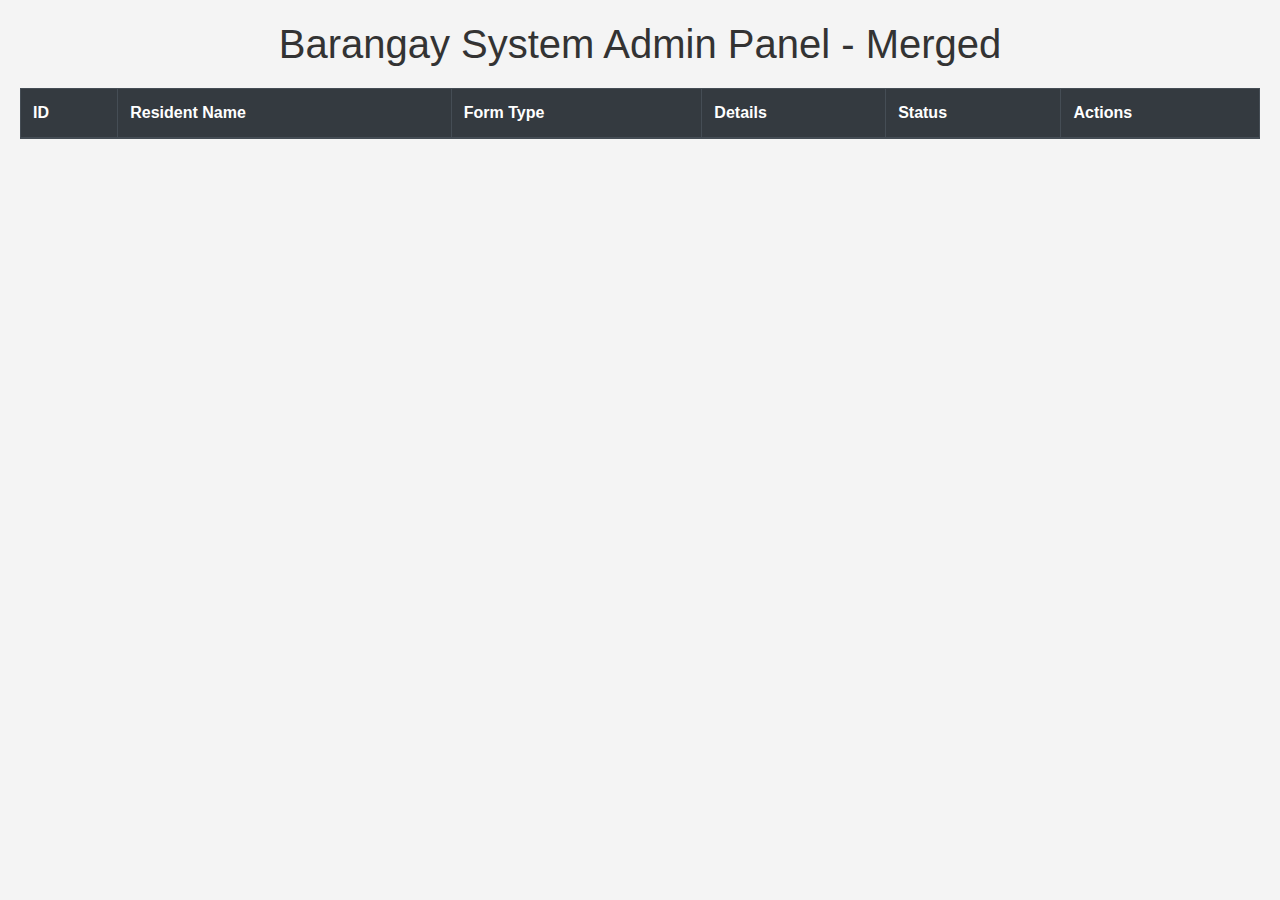
<file: Admin/index.html>
<!DOCTYPE html>
<html lang="en">
<head>
  <meta charset="UTF-8" />
  <meta name="viewport" content="width=device-width, initial-scale=1" />
  <title>Barangay System Admin Panel - Merged</title>
  <link rel="stylesheet" href="https://cdnjs.cloudflare.com/ajax/libs/twitter-bootstrap/4.3.1/css/bootstrap.min.css" />
  <link rel="stylesheet" href="https://cdnjs.cloudflare.com/ajax/libs/font-awesome/6.4.0/css/all.min.css" />
  <style>
    body {
      font-family: Arial, sans-serif;
      margin: 20px;
      background-color: #f4f4f4;
    }
    h1 {
      text-align: center;
      color: #333;
      margin-bottom: 20px;
    }
    table {
      width: 100%;
      border-collapse: collapse;
      background-color: #fff;
    }
    th, td {
      padding: 12px;
      border: 1px solid #ddd;
      text-align: left;
      vertical-align: middle;
    }
    th {
      background-color: #007bff;
      color: white;
    }
    tr:nth-child(even) {
      background-color: #f9f9f9;
    }
    button {
      margin-right: 5px;
      padding: 6px 12px;
      border: none;
      border-radius: 4px;
      cursor: pointer;
      color: white;
      font-size: 14px;
    }
    .view-btn {
      background-color: #007bff;
    }
    .approve-btn {
      background-color: #28a745;
    }
    .reject-btn {
      background-color: #dc3545;
    }
    .remove-btn {
      background-color: #6c757d;
    }
    .status-approved {
      color: green;
      font-weight: bold;
    }
    .status-rejected {
      color: red;
      font-weight: bold;
    }
    .status-pending {
      color: orange;
      font-weight: bold;
    }
    #editForm {
      display: none;
      background-color: #fff;
      padding: 20px;
      margin-top: 20px;
      border: 1px solid #ddd;
      border-radius: 5px;
    }
    #editForm label {
      display: block;
      margin-bottom: 8px;
      font-weight: bold;
    }
    #editForm input, #editForm textarea, #editForm select {
      width: 100%;
      padding: 8px;
      margin-bottom: 12px;
      border: 1px solid #ccc;
      border-radius: 4px;
    }
    #editForm button {
      background-color: #007bff;
      color: white;
      padding: 10px 15px;
      border: none;
      border-radius: 4px;
      cursor: pointer;
    }
    #editForm button.cancel-btn {
      background-color: #6c757d;
      margin-left: 10px;
    }
    /* Modal styles */
    #viewModal {
      display: none;
      position: fixed;
      z-index: 1050;
      left: 0;
      top: 0;
      width: 100%;
      height: 100%;
      overflow: auto;
      background-color: rgba(0,0,0,0.5);
    }
    #viewModalContent {
      background-color: #fff;
      margin: 5% auto;
      padding: 20px;
      border-radius: 5px;
      width: 90%;
      max-width: 900px;
      max-height: 80vh;
      overflow-y: auto;
      box-shadow: 0 5px 15px rgba(0,0,0,0.3);
      position: relative;
    }
    #viewModalContent h2 {
      margin-top: 0;
      text-align: center;
      margin-bottom: 20px;
    }
    #viewModalContent label {
      font-weight: bold;
      display: block;
      margin-top: 10px;
    }
    #viewModalContent input[readonly], #viewModalContent textarea[readonly] {
      background-color: #e9ecef;
      border: 1px solid #ced4da;
      padding: 8px;
      width: 100%;
      border-radius: 4px;
      resize: none;
    }
    #viewModalContent button.close-btn {
      background-color: #6c757d;
      color: white;
      border: none;
      padding: 8px 12px;
      border-radius: 4px;
      cursor: pointer;
      margin-top: 15px;
      position: absolute;
      right: 20px;
      top: 20px;
    }
  </style>
</head>
<body>
  <h1>Barangay System Admin Panel - Merged</h1>

  <table id="formsTable" class="table table-striped table-bordered">
    <thead class="thead-dark">
      <tr>
        <th>ID</th>
        <th>Resident Name</th>
        <th>Form Type</th>
        <th>Details</th>
        <th>Status</th>
        <th>Actions</th>
      </tr>
    </thead>
    <tbody>
      <!-- Form entries will be populated here -->
    </tbody>
  </table>

  <div id="editForm">
    <h2>Edit Form</h2>
    <form id="formEdit">
      <input type="hidden" id="formId" />
      <label for="residentName">Resident Name</label>
      <input type="text" id="residentName" required />
      <label for="formType">Form Type</label>
      <select id="formType" required>
        <option value="Clearance">Clearance</option>
        <option value="Permit">Permit</option>
        <option value="Complaint">Complaint</option>
        <option value="Other">Other</option>
      </select>
      <label for="details">Details</label>
      <textarea id="details" rows="4" required></textarea>
      <label for="status">Status</label>
      <select id="status" required>
        <option value="Pending">Pending</option>
        <option value="Approved">Approved</option>
        <option value="Rejected">Rejected</option>
      </select>
      <button type="submit">Save</button>
      <button type="button" class="cancel-btn" id="cancelEdit">Cancel</button>
    </form>
  </div>

  <!-- Modal for viewing form details -->
  <div id="viewModal">
    <div id="viewModalContent">
      <button class="close-btn" id="closeViewModal">Close</button>
      <h2>Form Details</h2>
      <div id="formDetailsContainer">
        <!-- Form details will be displayed here -->
      </div>
    </div>
  </div>

  <script>
    const apiUrl = 'api.php';

    const formsTableBody = document.querySelector("#formsTable tbody");
    const editFormDiv = document.getElementById("editForm");
    const formEdit = document.getElementById("formEdit");
    const formIdInput = document.getElementById("formId");
    const residentNameInput = document.getElementById("residentName");
    const formTypeInput = document.getElementById("formType");
    const detailsInput = document.getElementById("details");
    const statusInput = document.getElementById("status");
    const cancelEditBtn = document.getElementById("cancelEdit");

    const viewModal = document.getElementById("viewModal");
    const formDetailsContainer = document.getElementById("formDetailsContainer");
    const closeViewModalBtn = document.getElementById("closeViewModal");

    let forms = [];

    async function fetchForms() {
      try {
        const response = await fetch(apiUrl);
        if (!response.ok) throw new Error('Failed to fetch forms');
        forms = await response.json();
        renderForms();
      } catch (error) {
        alert('Error fetching forms: ' + error.message);
      }
    }

    function renderForms() {
      formsTableBody.innerHTML = "";
      forms.forEach(form => {
        const tr = document.createElement("tr");

        const statusClass = form.status === "Approved" ? "status-approved" :
                            form.status === "Rejected" ? "status-rejected" : "status-pending";

        tr.innerHTML = `
          <td>${form.id}</td>
          <td>${form.resident_name || form.first_name || ''}</td>
          <td>${form.form_type}</td>
          <td>${form.details || ''}</td>
          <td class="${statusClass}">${form.status}</td>
          <td>
            <button class="view-btn" onclick="viewFormDetails(${form.id}, '${form.form_type.toLowerCase()}')">View</button>
            <button class="approve-btn" onclick="updateStatus(${form.id}, '${form.form_type.toLowerCase()}', 'Approved')">Approve</button>
            <button class="reject-btn" onclick="updateStatus(${form.id}, '${form.form_type.toLowerCase()}', 'Rejected')">Reject</button>
            <button class="remove-btn" onclick="removeForm(${form.id}, '${form.form_type.toLowerCase()}')">Remove</button>
          </td>
        `;
        formsTableBody.appendChild(tr);
      });
    }

    // View form details in modal with detailed layout per form type
    async function viewFormDetails(id, formType) {
      try {
        const response = await fetch(`${apiUrl}/${id}?form_type=${formType}`);
        if (!response.ok) throw new Error('Failed to fetch form data');
        const formData = await response.json();

        let htmlContent = '';

        if (formType === 'clearance') {
          htmlContent = `
            <form id="viewClearanceForm" class="needs-validation" novalidate>
              <div class="form-row">
                <div class="form-group col-md-4">
                  <label>First Name</label>
                  <input type="text" class="form-control" value="${formData.first_name || ''}" readonly>
                </div>
                <div class="form-group col-md-4">
                  <label>Middle Name</label>
                  <input type="text" class="form-control" value="${formData.middle_name || ''}" readonly>
                </div>
                <div class="form-group col-md-4">
                  <label>Last Name</label>
                  <input type="text" class="form-control" value="${formData.last_name || ''}" readonly>
                </div>
                <div class="form-group col-md-12">
                  <label>Complete Address</label>
                  <input type="text" class="form-control" value="${formData.address || ''}" readonly>
                </div>
                <div class="form-group col-md-4">
                  <label>Birth Date</label>
                  <input type="date" class="form-control" value="${formData.birth_date || ''}" readonly>
                </div>
                <div class="form-group col-md-4">
                  <label>Age</label>
                  <input type="number" class="form-control" value="${formData.age || ''}" readonly>
                </div>
                <div class="form-group col-md-4">
                  <label>Civil Status</label>
                  <input type="text" class="form-control" value="${formData.civil_status || ''}" readonly>
                </div>
                <div class="form-group col-md-4">
                  <label>Mobile Number</label>
                  <input type="tel" class="form-control" value="${formData.mobile_number || ''}" readonly>
                </div>
                <div class="form-group col-md-4">
                  <label>Years of Stay</label>
                  <input type="number" class="form-control" value="${formData.years_of_stay || ''}" readonly>
                </div>
                <div class="form-group col-md-4">
                  <label>Purpose</label>
                  <input type="text" class="form-control" value="${formData.purpose || ''}" readonly>
                </div>
                <div class="form-group col-md-4">
                  <label>Name of Student / Patient</label>
                  <input type="text" class="form-control" value="${formData.student_patient_name || ''}" readonly>
                </div>
                <div class="form-group col-md-4">
                  <label>Address</label>
                  <input type="text" class="form-control" value="${formData.student_patient_address || ''}" readonly>
                </div>
                <div class="form-group col-md-4">
                  <label>Relationship</label>
                  <input type="text" class="form-control" value="${formData.relationship || ''}" readonly>
                </div>
                <div class="form-group col-md-6">
                  <label>Email</label>
                  <input type="email" class="form-control" value="${formData.email || ''}" readonly>
                </div>
                <div class="form-group col-md-6">
                  <label>Shipping Method</label>
                  <input type="text" class="form-control" value="${formData.shipping_method || ''}" readonly>
                </div>
              </div>
            </form>
          `;
        } else {
          // Default display for other form types
          for (const [key, value] of Object.entries(formData)) {
            if (key === 'id') continue; // skip id field
            const label = key.replace(/_/g, ' ').replace(/\b\w/g, c => c.toUpperCase());
            htmlContent += `<label>${label}</label><p>${value || ''}</p>`;
          }
        }

        formDetailsContainer.innerHTML = htmlContent;
        viewModal.style.display = "block";
      } catch (error) {
        alert('Error loading form data: ' + error.message);
      }
    }

    // Close the view modal
    closeViewModalBtn.addEventListener("click", () => {
      viewModal.style.display = "none";
      formDetailsContainer.innerHTML = "";
    });

    // Close modal when clicking outside the modal content
    viewModal.addEventListener("click", (event) => {
      if (event.target === viewModal) {
        viewModal.style.display = "none";
        formDetailsContainer.innerHTML = "";
      }
    });

    // Edit form functionality
    function editForm(id) {
      const form = forms.find(f => f.id === id);
      if (!form) return;
      formIdInput.value = form.id;
      residentNameInput.value = form.resident_name || form.first_name || '';
      formTypeInput.value = form.form_type;
      detailsInput.value = form.details || '';
      statusInput.value = form.status || 'Pending';
      editFormDiv.style.display = "block";
      window.scrollTo(0, document.body.scrollHeight);
    }

    formEdit.addEventListener("submit", async function(e) {
      e.preventDefault();
      const id = parseInt(formIdInput.value);
      const updatedForm = {
        resident_name: residentNameInput.value.trim(),
        form_type: formTypeInput.value,
        details: detailsInput.value.trim(),
        status: statusInput.value
      };
      try {
        const response = await fetch(`${apiUrl}/${id}`, {
          method: 'PUT',
          headers: { 'Content-Type': 'application/json' },
          body: JSON.stringify(updatedForm)
        });
        if (!response.ok) throw new Error('Failed to update form');
        const result = await response.json();
        if (result.updated) {
          const formIndex = forms.findIndex(f => f.id === id);
          if (formIndex !== -1) {
            forms[formIndex] = { id, ...updatedForm };
            renderForms();
            editFormDiv.style.display = "none";
          }
        } else {
          alert('Update failed');
        }
      } catch (error) {
        alert('Error updating form: ' + error.message);
      }
    });

    cancelEditBtn.addEventListener("click", function() {
      // Enable inputs back when closing the form
      residentNameInput.disabled = false;
      formTypeInput.disabled = false;
      detailsInput.disabled = false;
      statusInput.disabled = false;

      // Show the Save button and reset Cancel button text
      formEdit.querySelector('button[type="submit"]').style.display = 'inline-block';
      cancelEditBtn.textContent = 'Cancel';

      editFormDiv.style.display = "none";
    });

    async function updateStatus(id, formType, newStatus) {
      const form = forms.find(f => f.id === id);
      if (!form) return;
      const updatedForm = { ...form, status: newStatus };
      try {
        const response = await fetch(`${apiUrl}/${id}?form_type=${formType}`, {
          method: 'PUT',
          headers: { 'Content-Type': 'application/json' },
          body: JSON.stringify(updatedForm)
        });
        if (!response.ok) throw new Error('Failed to update status');
        const result = await response.json();
        if (result.updated) {
          form.status = newStatus;
          renderForms();
        } else {
          alert('Update failed');
        }
      } catch (error) {
        alert('Error updating status: ' + error.message);
      }
    }

    async function removeForm(id, formType) {
      if (!confirm("Are you sure you want to remove this form?")) return;
      try {
        const url = `${apiUrl}/${id}?form_type=${encodeURIComponent(formType)}`;
        console.log('DELETE URL:', url);
        const response = await fetch(url, {
          method: 'DELETE'
        });
        if (!response.ok) throw new Error('Failed to delete form');
        const result = await response.json();
        if (result.deleted) {
          forms = forms.filter(f => !(f.id === id && f.form_type.toLowerCase() === formType));
          renderForms();
        } else {
          alert('Delete failed');
        }
      } catch (error) {
        alert('Error deleting form: ' + error.message);
      }
    }

    // Initial fetch and render
    fetchForms();
  </script>
</body>
</html>
</file>
